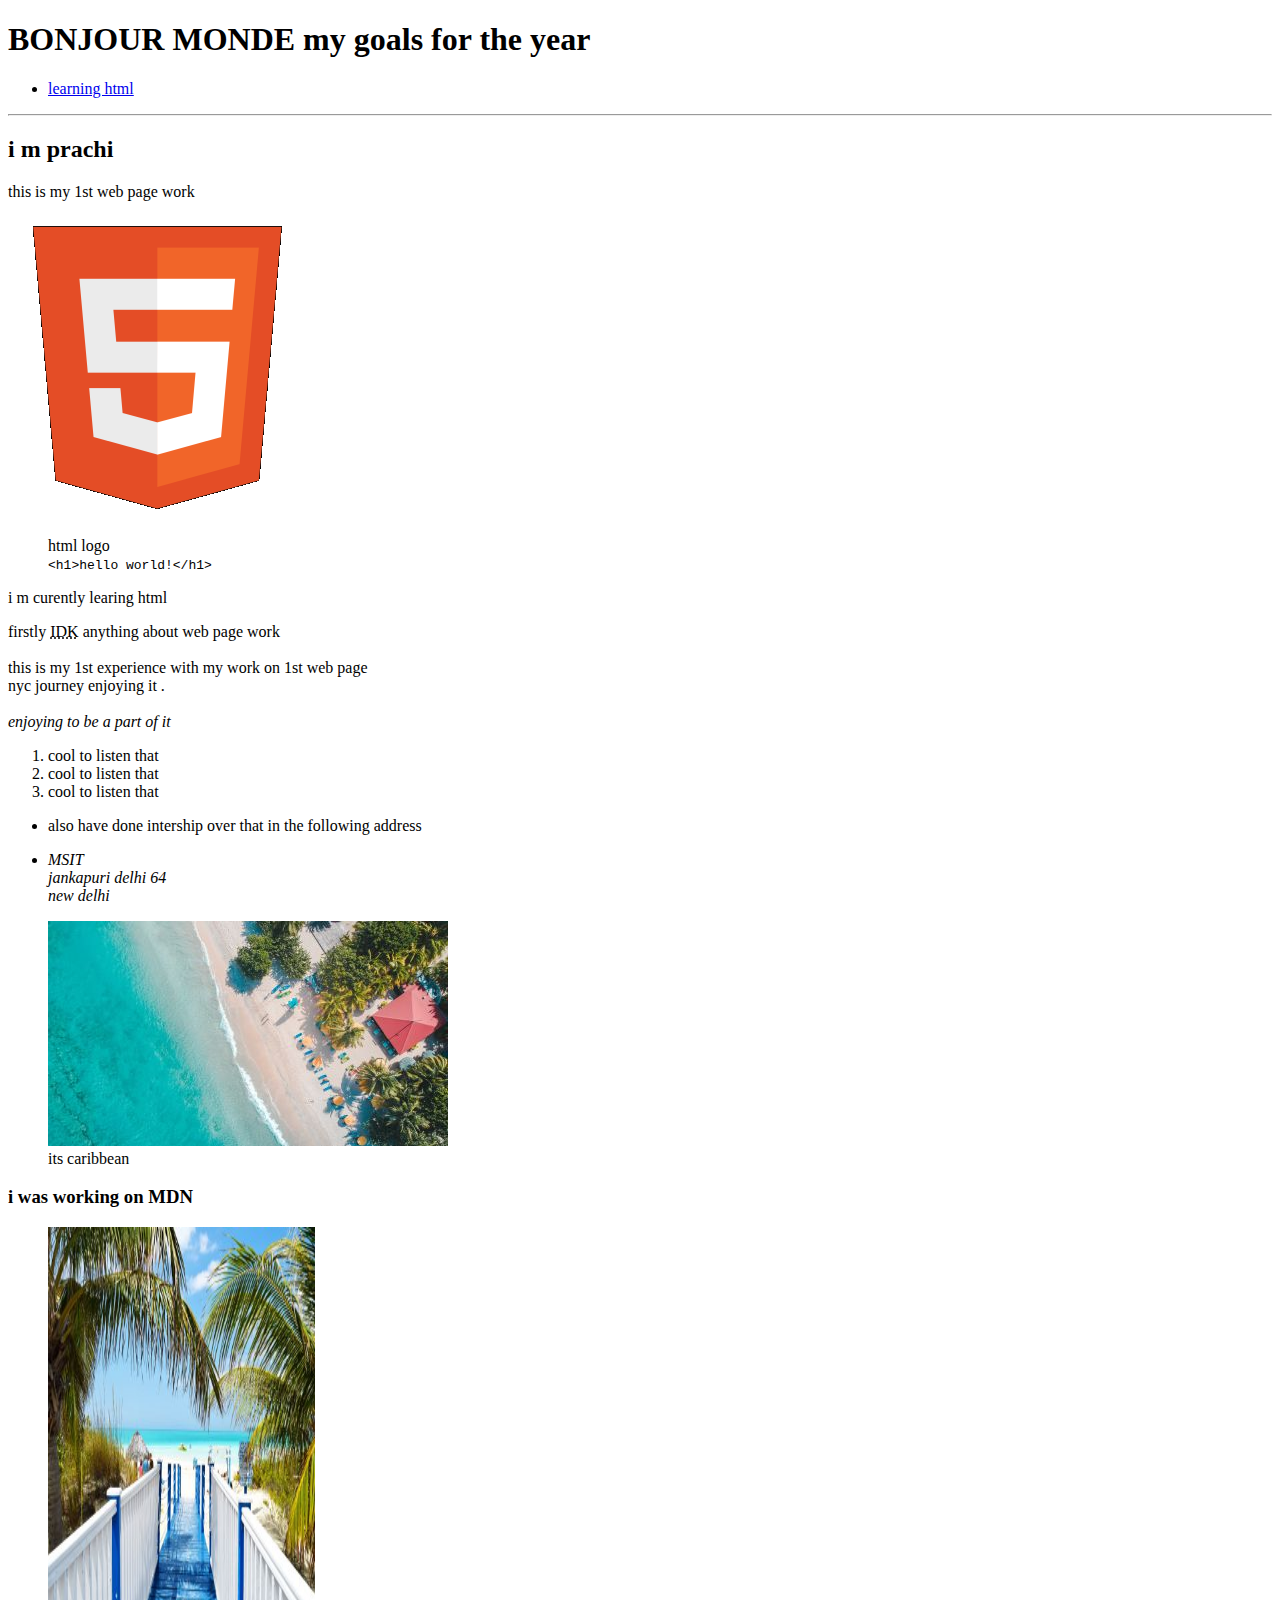
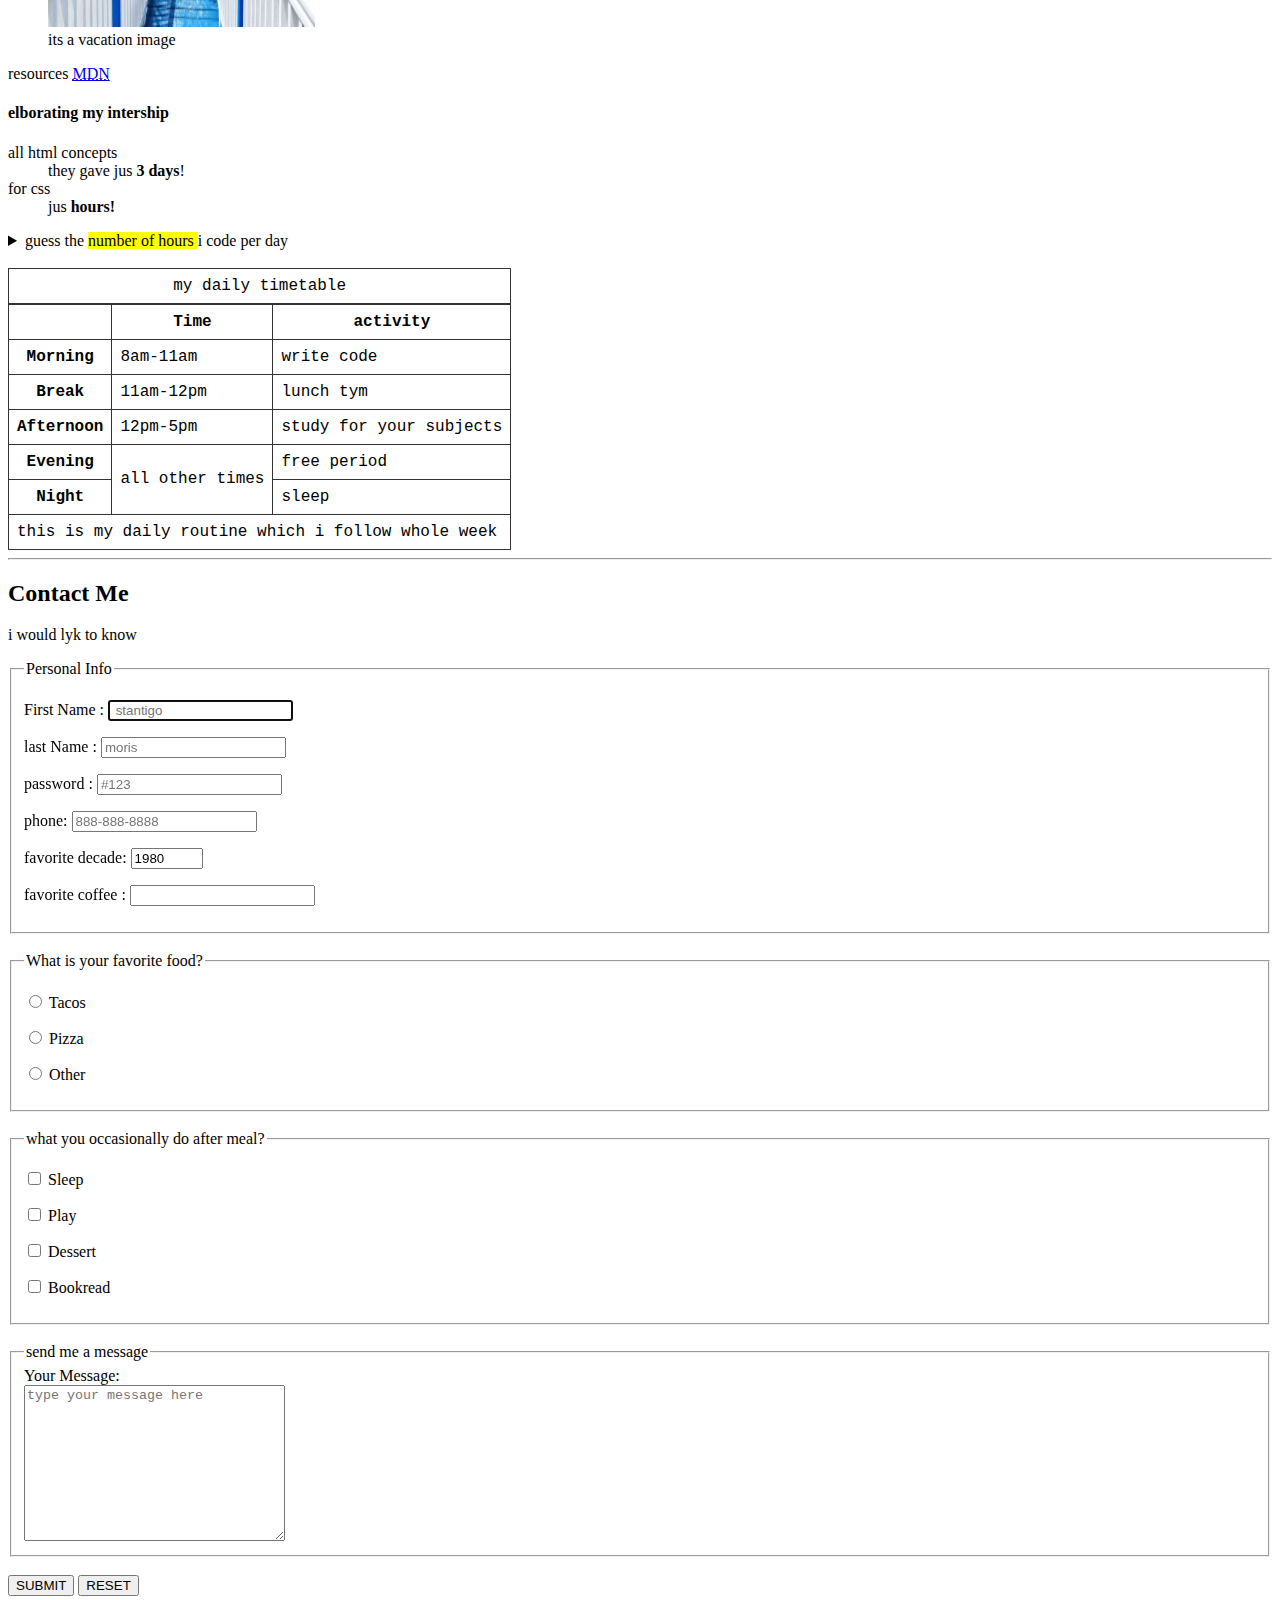
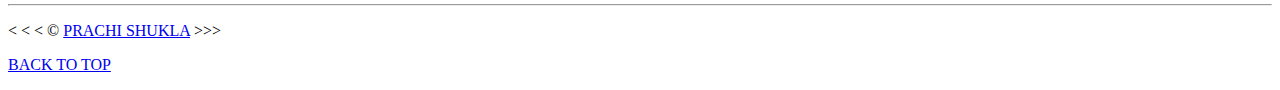
<file: code-1/index.html>
<!DOCTYPE html>
<html lang="en">
    <head>
        <meta charset="UTF-8">
        <meta name="author" content="prachi shukla">
        <meta name = "description " content = "this page contains my work  on 1st  web page ">
        <title>
            1st web page
        </title>
        <link rel = "icon" href = "html5.png" type = "image/x-icon">
        <link rel="stylesheet" href="main.css" type="text/css">
    </head>
    <body>
        <!--comment -->
        <header>
        <h1>BONJOUR MONDE my goals for the year</h1>
        <nav>
            <ul>
                <li>
                    <a href="#html">learning html</a>
                  
                </li>
              
            </ul>
        </nav>
     
        </header>
        <hr>
        <main>
        <article id="html">
        <h2>i m prachi </h2>
        <p> this is my 1st web page work</p>
    <div>
        <img src="img/html_logo_300x300.png" alt="HTML5 Logo" width="300" height="300">
        <figure>
        <figcaption>html logo</figcaption>
    
            <code>&lt;h1&gt;hello world!&lt;/h1&gt;</code>
        
        </figure>
    </div>
        <p> i m curently learing html<br>
        <p> firstly <abbr title="I Don't Know">IDK</abbr> anything about web page work
            <br>
            <br> this is my 1st experience with my work on 1st web page
            <br> nyc journey enjoying it .
            <br>
            <br><em>enjoying to be a part of it </em>
            <br>
            
            <ol>
          <li>cool to listen that</li>
          <li>cool to listen that</li>
          <li>cool to listen that</li>
           </ol>


           <ul>
          <li><p> also have done intership over that in the following address<br></p></li> 
         
          
          <li>  <address>MSIT<br>
            jankapuri delhi 64<br>
            new delhi <br>
        </address> </li>
           </ul>
           <figure>
           <img src="img/caribbean(1).jpg" alt="caribbean beach" title="its caribbean" width="400" height="225">
          
           <figcaption>its caribbean </figcaption>
         </figure>

           <h3>
            i was working on MDN  </h3>
            <figure>
            <img src="img/vacation(1).jpg" alt="it is vacation" height="400" width="267">
            <figcaption>its a vacation image</figcaption>
            </figure>
            <p> resources <abbr title="Mozilla Developer Network"> <a href="https://developer.mozilla.org/">MDN</a>  </abbr> 
         

           <h4>elborating my intership</h4>
           <dl>
            <dt>all html concepts</dt>
            <dd>they gave jus <strong>3 days</strong>!</dd>

            <dt>for css</dt>
            <dd>jus <strong>hours!</strong></dd>
           </dl>
           <aside>
            <details>
                <summary> guess the <mark> number of hours </mark>i code per day </summary>
                <p>i effectively work for 4 to 5 hours</p>
            </details>
           </aside>
           <br>
           <table>
            <caption>my daily timetable</caption>
         <thead>
            <tr>
                <th>&nbsp;</th>
                <th>Time</th>
                <th>activity</th>
            </tr>
        </thead>
        <tbody>
            <tr>
               <th>Morning</th> 
                <td>
                    <time datetime="08:00">8am</time>-<time datetime="11:00">11am</time>
                </td>
                <td>write code</td>
            </tr>
            <tr>
                <th>Break</th>
                <td>
                    <time datetime="11:00">11am</time>-<time datetime="12:00">12pm</time>
                </td>
                <td>lunch tym</td>
            </tr>
            <tr>
                <th>Afternoon</th>
                <td>
                    <time datetime="12:00">12pm</time>-<time datetime="17:00">5pm</time>
                </td>
                <td>study for your subjects </td>
            </tr>
            
            <tr>
                <th>Evening</th>
                <td rowspan="2">all other times</td>
                <td colspan="2">free period</td>
            </tr>
            <tr>
                <th>Night</th>
                <td>sleep</td>
            </tr>
        </tbody>  
        <tfoot>
            <tr>
                <td colspan="3">this is my daily routine which i follow whole week</td>
            </tr>
        </tfoot>
           </table>
        </article>

        <hr>
        <article id="contact"></article>
        <h2>Contact Me</h2>
        <p>i would lyk to know</p>
        <form action="https:httpbin.org/get" method="get">
            <fieldset>
                <legend>Personal Info</legend>
        <p>
            <label for="firstName">First Name :</label>
            <input type="text" name="firstName" id="firstName" placeholder=" stantigo" autocomplete="on" required autofocus>
        </p>
        <p>
            <label for="lastName">last Name :</label>
            <input type="text" name="lastName" id="lastName" placeholder="moris" autocomplete="on" required>
        </p>
        <p>
            <label for="passWord">password :</label>
            <input type="password" name ="passWord" id="passWord" placeholder="#123" required>
        </p>
        <p>
            <label for="phone">phone:</label>
            <input type="tel" name ="phone" id="phone" placeholder="888-888-8888" pattern="[0-9]{3}-[0-9]{3}-[0-9]{4}" required>
        </p>
        <p>
            <label for="decade"> favorite decade:</label>
            <input type="number" name ="phone" id="decade" min="1950" max="2023" step="10" value="1980">
        </p>
        <!-- <p>
            <label for="coffee">favorite coffee :</label>
            <select name="coffee" id="coffee" multiple size="5">
             <optgroup label="Coffees">
                <option value="regular coffee">Regular coffee</option>
                <option value="iced coffee">Iced Coffee</option>
            </optgroup>
            <optgroup label="Espresso Drinks ">
                <option value="latte" selected>Latte</option>
                <option value="cappuccino">Cappuccino</option>
                <option value="cortado">Cortado</option>
                <option value="americano">Americano</option>
            </optgroup>   
                <option value="other">Other</option>
            </select>
        </p> -->
        <p>
            <label for="coffee">favorite coffee :</label>
            <input type="text" name="coffee" id="coffee" list="coffee-list">
            <datalist id="coffee-list">
                <option value="coffee">
                <option value="latte">
                <option value="Espresso">
                <option value="cortado">
                <option value="americano">
                <option value="other">

            </datalist>
        </p>
    </fieldset>
    <br>
    <fieldset>
        <legend>What is your favorite food?</legend>
        <p>
           <input type="radio" name="food" id="tacos" value="tacos"> 
           <label for="tacos">Tacos</label>
        </p>
        <p>
           <input type="radio" name="food" id="pizza" value="pizza"> 
           <label for="pizza">Pizza</label>
        </p>
        <p>
           <input type="radio" name="food" id="other" value="other"> 
           <label for="other">Other</label>
        </p>
    </fieldset>
    <br>
    <fieldset>
        <legend>
           what you occasionally do after meal?
        </legend>
        <p>
            <input type="checkbox" name="rest" id="sleep" value="sleep">
            <label for="sleep">Sleep</label>
        </p>
        <p>
            <input type="checkbox" name="work" id="play" value="play">
            <label for="play">Play</label>
        </p>
        <p>
            <input type="checkbox" name="eatmore" id="dessert" value="dessert">
            <label for="dessert">Dessert</label>
        </p>
        <p>
            <input type="checkbox" name="read" id="bookread" value="bookread">
            <label for="bookread">Bookread</label>
        </p>
    </fieldset>
    <br>
    <fieldset>
        <legend>
           send  me a message  
        </legend>
        <label for="message">Your Message:</label>
        <br>
        <textarea name="message" id="message" cols="30" rows="10" placeholder="type your message here"></textarea>
    </fieldset>
    <br>
    <!-- <input type="submit" value=""> -->
    <button type="submit">SUBMIT</button>
    <button type="reset">RESET</button>
        </form>
    
        </main>

    <hr>
    <footer>
       <p> &lt; &lt; &lt; &copy; <a href="about.html"> PRACHI SHUKLA</a>  &gt;&gt;&gt;</p>
        <p> <a href="#">BACK TO TOP</a></p>
    </footer>
    </body>
</html>
</file>
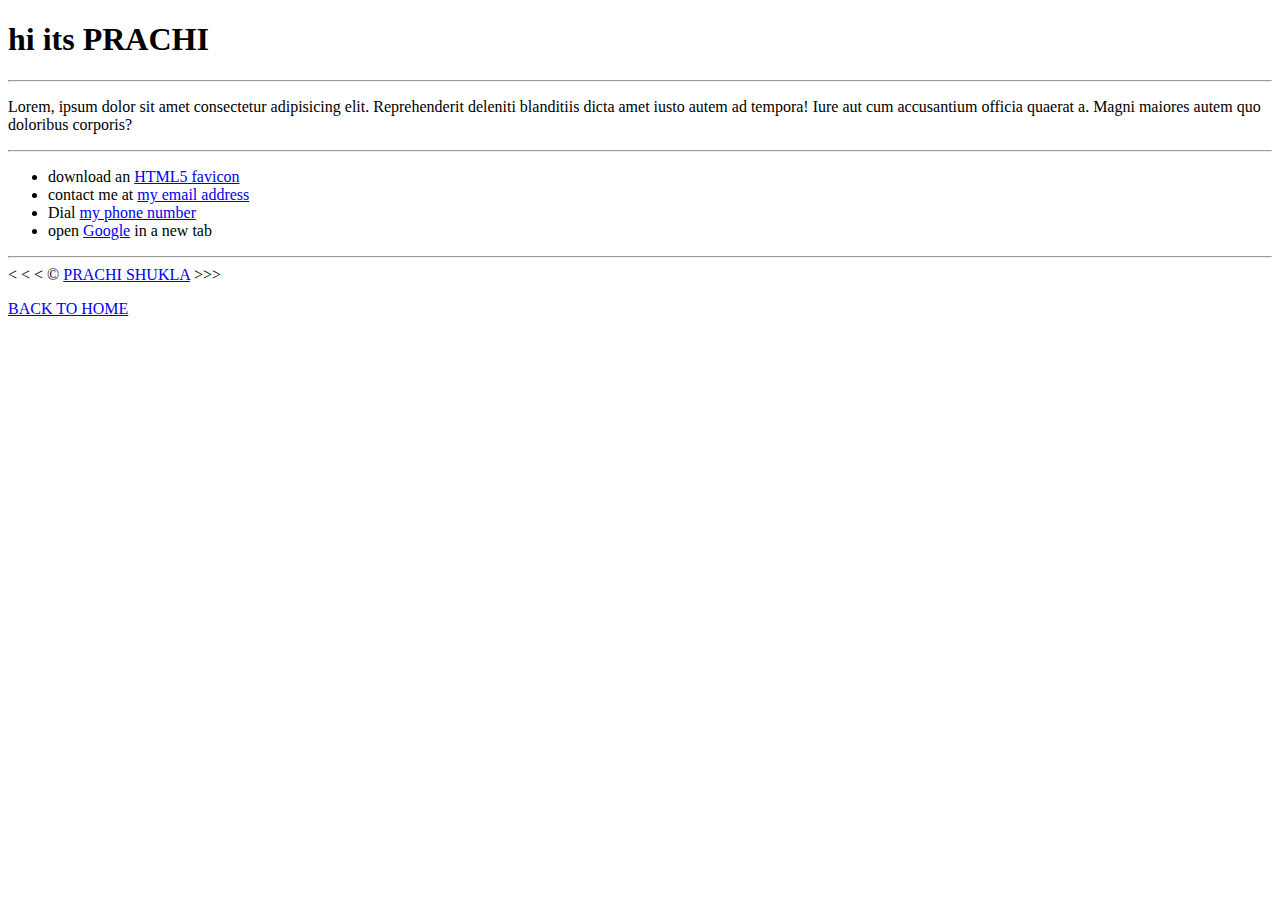
<file: code-1/about.html>
<!DOCTYPE html>
<html lang="en">
    <head>
        <meta charset="UTF-8">
        <meta name="author" content="prachi shukla">
        <meta name = "description " content = " hi m prachi , this page is about me ">
        <title>
            about me 
        </title>
        <link rel = "icon" href = "html5.png" type = "image/x-icon">
    </head>
    <body>
        <!--comment -->
       
        <h1>hi its PRACHI </h1>
        <hr>
      <p>
        Lorem, ipsum dolor sit amet consectetur adipisicing elit. Reprehenderit deleniti blanditiis dicta amet iusto autem ad tempora! Iure aut cum accusantium officia quaerat a. Magni maiores autem quo doloribus corporis?
      </p>

      <hr>
      <ul>
        <li> download an <a href="html5.png"download>HTML5 favicon</a></li>
        <li>
            contact me at <a href="mailto:me@gmail.com">my email address</a>
        </li>

        <li>
            Dial <a href="tel:+1234567890">my phone number</a>
        </li>

        <li>
         open <a href="https://www.google.com/"target="_blank">Google</a> in a new tab 
        </li>
    </ul>
        <hr>
    &lt; &lt; &lt; &copy; <a href="about.html"> PRACHI SHUKLA</a>  &gt;&gt;&gt;
   <p>
    <a href="/">BACK TO HOME</a>
   </p>
</body>
</html>
</file>
<file: code-1/main.css>
/* html {
    font-size: 22px;
}

body {
    background-color: #333;
    color: whitesmoke;
}

a {
    color: aliceblue;
}

a:visited {
    color: lightgray;
} */

a:hover, a:active {
    color: #333;
}
table,tr,th,td,caption{
     border: 1px solid #333;
     font-family: 'Courier New', Courier, monospace;
     border-collapse: collapse;
     padding: 0.5rem;
}
</file>
